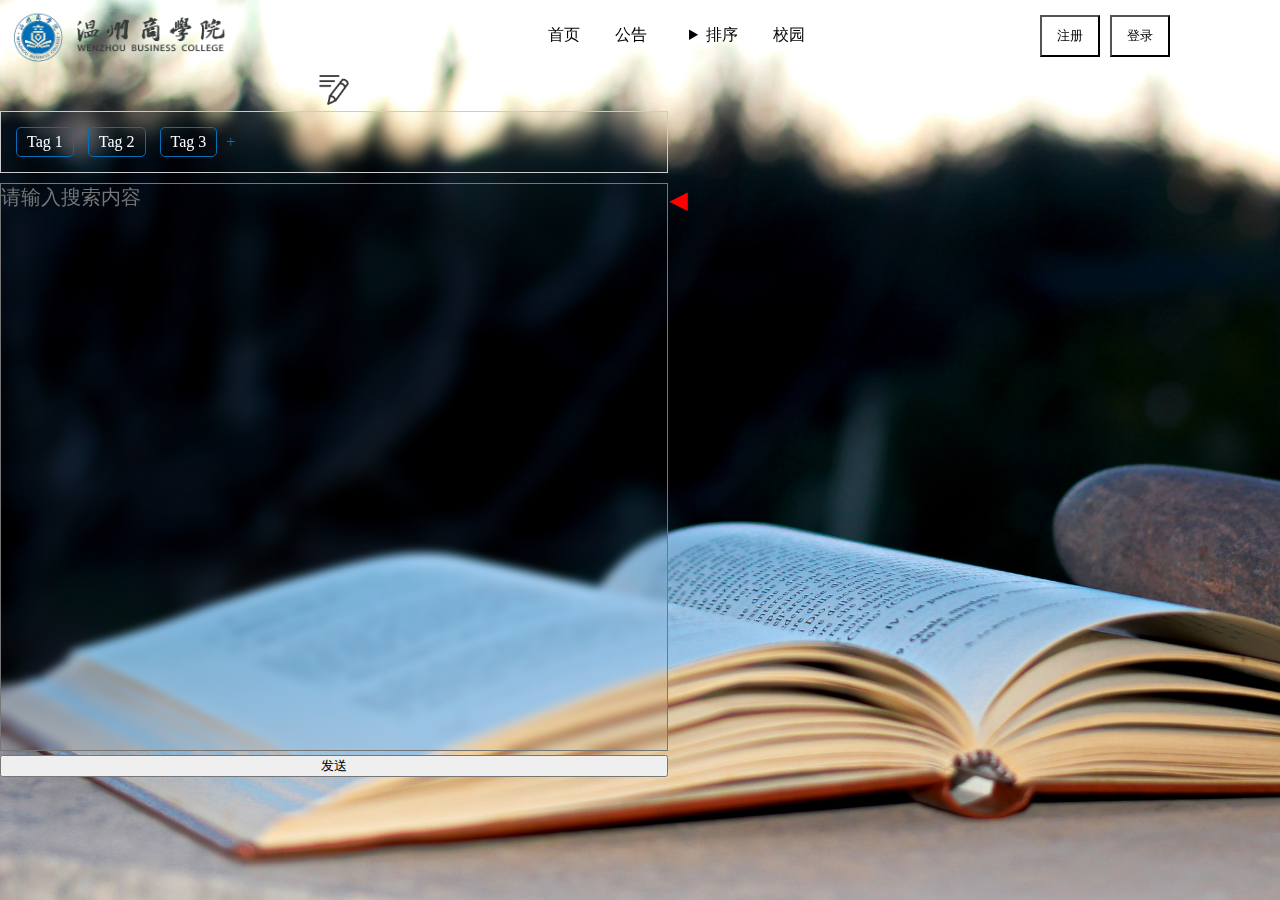
<file: html/index.html>
<!DOCTYPE html>
<html lang="en">
<head>
    <meta charset="UTF-8">
    <meta name="viewport" content="width=device-width, initial-scale=1.0">
    <title>Document</title>
    <link rel="stylesheet" href="../css/css.css">
    <link rel="stylesheet" href="../css/base.css">
</head>
<body>
    <header>
        <div class="containerTop">
            <img src="../img/schoolLogo.png" alt="" width="278" height="71">
            <div class="indexMenu">
                <a href="#">首页</a>
                <a href="#">公告</a>
                <details class="details1">
                    <summary style="margin-left: 42px;">排序</summary>
                    <div class="bigDiv">
                        <p><a href="#">升序</a></p>
                        <p><a href="#">降序</a></p>
                    </div>
                </details>
                <!-- <a href="#">排序</a> -->
                <a href="#">校园</a>
            </div>
            <div class="side_btn" style="margin-right: 100px;">
                <button class="btn">注册</button>
                <button class="btn" onclick="javascrtpt:window.location.href='login.html'" >登录</button>
            </div>
        </div>
        
        
    </header>


    <div class="container">
        <div class="slider">
            <div class="slider_content">
                <div align="center">
                    <img src="../img/newPost.png" alt="" width="33.52px" height="33.52px">
                    <!-- <h2>发布帖子</h2> -->
                </div>
                <!-- 一堆小div,作tag选择框, 通过"+"来添加div -->
                <ul id="tagList">
                    <!-- 初始的3个tag -->
                    <li>
                        <div class="tag">Tag 1</div>
                        <div class="tag">Tag 2</div>
                        <div class="tag">Tag 3</div>
                        <span id="addButton">+</span>
                    </li>
                </ul>
                

                <!-- 输入文章内容, 第一行预备做标题, 其余为文章内容主体, 暂时不准备传送图片 -->
                <textarea name="" id="inputText" cols="30" rows="10" placeholder="请输入搜索内容"></textarea>
                <div>
                    <button id="enter" style="width: 100%;">发送</button>
                </div>
                <span class="blinkTri">◀</span>
            </div>
            
        </div>

        <div class="content">
            <ul>
                <!-- data -->
                <!-- <div class="liContainer">
                    
                    <div class="one">
                        <a href="javascript:void(0)"><img src="../img/defaultIcon.png" alt="" width="45px" height="45px"></a>
                    </div>
                    <div class="two">
                        <a href="#"><h3>${data[i].title}</h3></a><span>${data[i].date}</span>
                    </div>
                    <div class="three">
                    <div class="three_content">${data[i].like}赞同</div>
                    <div class="three_content">${data[i].post}帖子</div>
                    <div class="three_content">${data[i].view}浏览</div>
                    <div class="pre_content" style="border-left: 5px solid #000;">${data[i].content}</div>
                </div>
                </div> -->
            </ul>
        </div>
    </div>
        
        

        <script>
            // TODO List
            // TODO 帖子输入框增加一个闪动的提示符
            // TODO 调整整体UI风格
            // TODO 登录成功后弹窗, 提示登录成功, 注册登录按钮消失

        </script>
    

   
 <!-- TODO footer -->
    <!-- <div class="footer">
        
    </div> -->
    <script src="../js/index.js"></script>
</body>
</html>
</file>
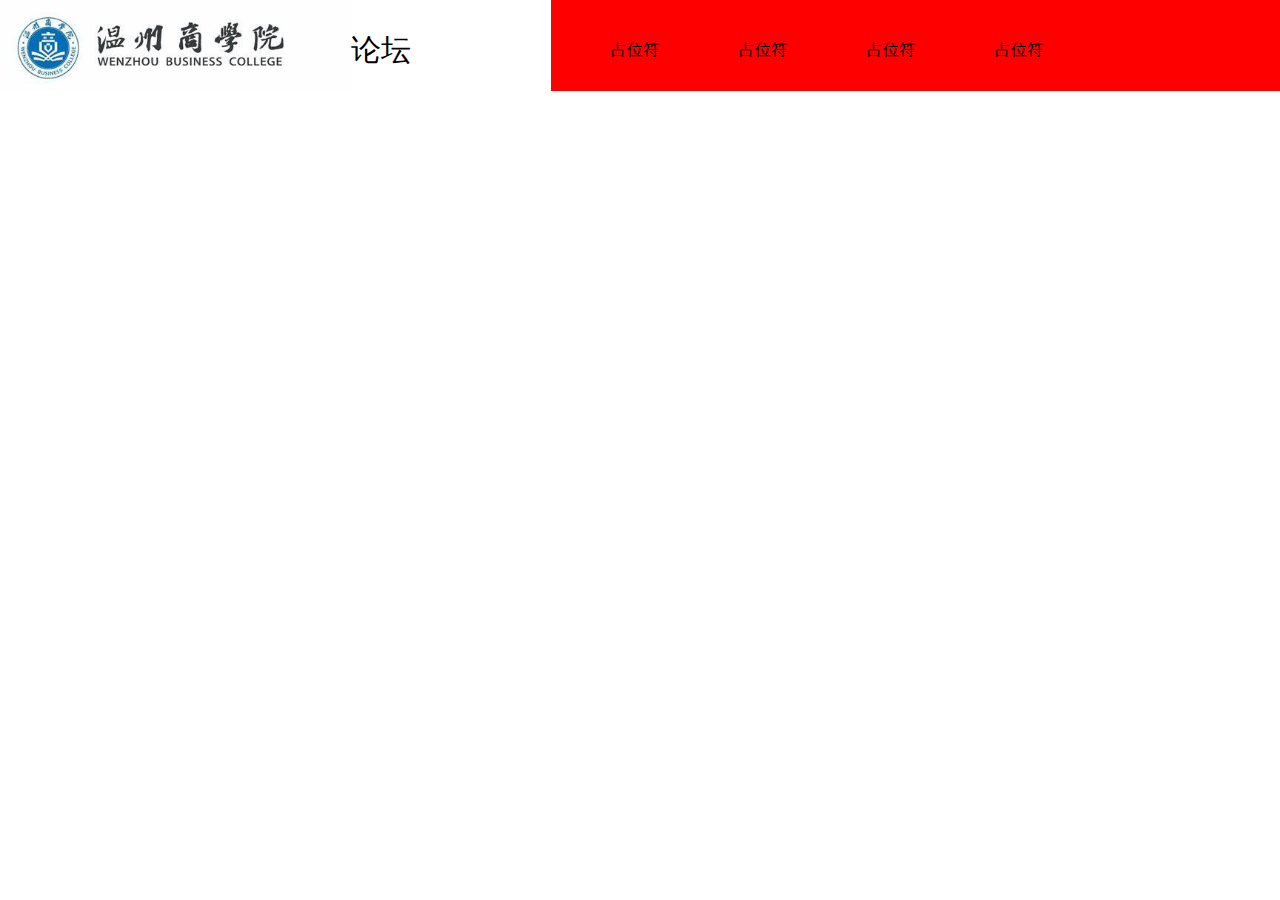
<file: test.html>
<!DOCTYPE html>
<html lang="en">
<head>
    <meta charset="UTF-8">
    <meta name="viewport" content="width=device-width, initial-scale=1.0">
    <title>Document</title>
    <style>
        *{
            margin: 0;
            padding: 0;
        }
        .top{
            display: flex;
            /*  */
            /* background: blue; */
        }
        .luntan{
            position: absolute;
            top: 30px;
            left: 351px;
            /* left: 351px; */
            font-size: 30px;
        }
        .choose_btn{
            /* width: 300px; */
            /* 与logo高度一致, padding填充上下边距高度20px要减去 */
            height: 71px;
            background: red;
            margin-left: 200px;
            width: 100%;

            /* 缩进ul li */
            padding: 10px;

            display: flex;
        }
        ul li{
            
            list-style: none;
            float: left;
            margin-left: 20px;

            padding: 30px;
        }
    </style>
        
    
</head>
<body>
    <div class="top">
        <img src="schoolLogo.jpg" alt="" width="351" height="91"><div class="luntan">论坛</div>
        <div class="choose_btn">
            <ul>
                <li>占位符</li>
                <li>占位符</li>
                <li>占位符</li>
                <li>占位符</li>
            </ul>
        </div>
    </div>
    <div class="slider"></div>
    
</body>
</html>
</file>
<file: css/css.css>
/* .slider{
        width: 100%;
        height: 500px;
        background-color: red;
    } */


.three {
    width: 550px;
    position: relative;
}

.pre_content {
    position: absolute;
    right: 0px;
}



/* 左边修饰 */
.slider {
    /* position: absolute;
    top: 85.57px;
    left: 0px; */


    /* height: 1500px; */
    /* border-right: 1px black solid; */
}

/* areatext */
#inputText {
    width: 666px;
    height: 566px;
    resize: none;
    /* 阻止用户调整文本域大小 */
}

/* 修饰左边的tag */
li {
    list-style: none;
    border: 1px solid #ccc;
    padding: 10px;
    margin-bottom: 10px;
}

.tag {
    display: inline-block;
    margin: 5px;
    /* padding: 5px; */
    background-color: #046fb7;
    border: 1px solid #046fb7;
    border-radius: 5px;
}

div.tag {
    display: inline-block;
    /* background-color: #f0f0f0; */
    padding: 5px 10px;
    margin-right: 5px;
    cursor: pointer;
}

div.tag.active {
    /* background-color: #62b7f0; */
    /* background-color: #e0e0e0; */
    border: 2px dotted #62b7f0;
}

.login {
    right: 15px;
}

.avatar {
    position: absolute;
    right: 50px;
    display: none;
    border-radius: 50%;
}

/* 点击头像弹出的下拉菜单 */
.popup {
    position: absolute;
    top: 62px;
    right: 30px;
    width: 100px;
    height: 60px;
    border: 3px solid #eeeeee;
    display: none;
    /* 提高层级, 防止被帖子挡住 */
    z-index: 999;
}

.popup.show {
    display: block;
}

.popup::before {
    content: "";
    position: absolute;
    top: -20px;
    left: 46px;
    border-width: 10px;
    border-style: solid;
    border-color: transparent transparent #046fb7 transparent;
}

/* 注册, 登录按钮的通用修饰 */
/* .btn {
    color: #046fb7;
    position: absolute;
    width: 60px;
    height: 45px;
    top: 13px;
} */

/* 注册, 登录按钮的框体 */
.side_btn {
    /* float: right;
    margin-top: 10px; */
    /* margin-right: 10px; */
}

/* 弹出下拉菜单的按钮大小 */
.inline_btn {
    width: 100px;
    height: 30px;
}

/* 注册按钮固定位置 */
.register {
    right: 85px;
}

/* 添加logo与正文的分割线 */
.top {
    border-bottom: 10px #046fb7 solid;
}

.content ul li:hover {
    background-color: #046fb7;
}

.container {
    width: 100%;
}

/* 右边框, tag的修饰 */
.tagR {
    display: inline-block;
    margin: 2px;
    /* padding: 5px; */
    background-color: #046fb7;
    border: 1px solid #046fb7;
    /* border-radius: 5px; */
    line-height: auto;
}


/* TODO 修饰a标签(title/帖子题目) */

/* .content {
    margin-top: 5px;
    position: absolute;
    right: 20px;
    top: 85.57px;
    height: 1500px;
} */

/* 帖子头像 */
.one {
    display: inline-block;
}

/* 帖子title, 时间, tag */
.two {
    display: inline-block;
}

/* 帖子浏览数, 点赞数, 帖子数, 及正文预览内容的框体 */
.three {
    display: flex;
    align-items: center;
}

/* 修饰赞同,点赞,帖子数 */
.three_content {
    display: flex;
    align-items: center;
    justify-content: center;
    margin: 2px;
    border: #fff 1px solid;
    height: 30px;
}

/* 修饰正文预览 */
/* .pre_content {
    border-left: 2px solid blue;
    height: 50px;
    display: flex;
    align-items: center;

    position: absolute;
    right: 50px;
    width: 170px;
} */



#tagList li {
    backdrop-filter: blur(5px);
}

#inputText {
    backdrop-filter: blur(5px);
}

.pre_content {
    color: #62b7f0;
}

/* 点赞数等 */
.three_content {
    color: #000;
    background: #62b7f0;
    opacity: 0.5;
}

.one {
    display: flex;
}





header {
    position: fixed;
    width: 100%;
    height: 71px;
    z-index: 999;
}

header .containerTop {
    display: flex;
    justify-content: space-between;
}

header .indexMenu {
    display: flex;
    align-items: center;
}

header .indexMenu a {
    margin-left: 35px;
    text-decoration: none;
    color: #000;
}

header .indexMenu a:hover {}

.side_btn {
    position: relative;
    display: flex;
    /* justify-content: center; */
    align-items: center;

}

.side_btn .btn {

    width: 60px;
    height: 42px;
    margin-right: 10px;
    background: none;
}

body {
    /* 背景图片始终跟随 */
    background-attachment: fixed;
}

.tag {
    background: none;
    color: #fff;
}

#inputText {
    background: none;
    color: #fff;
    font-size: 1.5em;
}

.container {
    display: flex;
    justify-content: space-between;
    padding-top: 73px;

    /* 2024年10月4日 */
    position: relative;

}

.content {
    width: 1000px;
}

.content ul {
    width: 100%;
}

.liContainer {
    display: flex;
    justify-content: space-between;
    backdrop-filter: blur(5px);
}

#addButton {
    color: #046fb7;
    size: 54px;
}

.details1 {}

/*  */
.bigDiv {
    position: absolute;
    top: 52px;
    width: 100px;
    height: 100px;
    background: #046fb7 transparent;
}

.blinkTri {
    color: rgb(255, 0, 0);
    font-size: 24px;
    position: absolute;
    left: 669.33px;
    top: 200px;
    transform: translateY(-50%);
    animation: blink 1s infinite;
}

@keyframes blink {
    0% {
        opacity: 0;
    }

    50% {
        opacity: 1;
    }

    100% {
        opacity: 0;
    }
}
</file>
<file: css/base.css>
/* TODO 对代码进行多层级的分离, 方便后期维护 */

* {
    margin: 0px;
    padding: 0px;
}

li {
    list-style: none;
}
body{
    /* background: url(../img/book.jpg) no-repeat center center fixed; */
    background: url(../img/book2.jpg) no-repeat;
    background-size: cover;

    min-height: 100vh;
}

/* li {
    display: flex;
} */


/* body{
        background-image: url('background/repeated-square.webp');
    } */

a {
    text-decoration: none;
    color: #fa9e9e;
}
/* date */
.two span {
    color: rgb(42, 246, 246);
    font-size: 0.3em;
}
</file>
